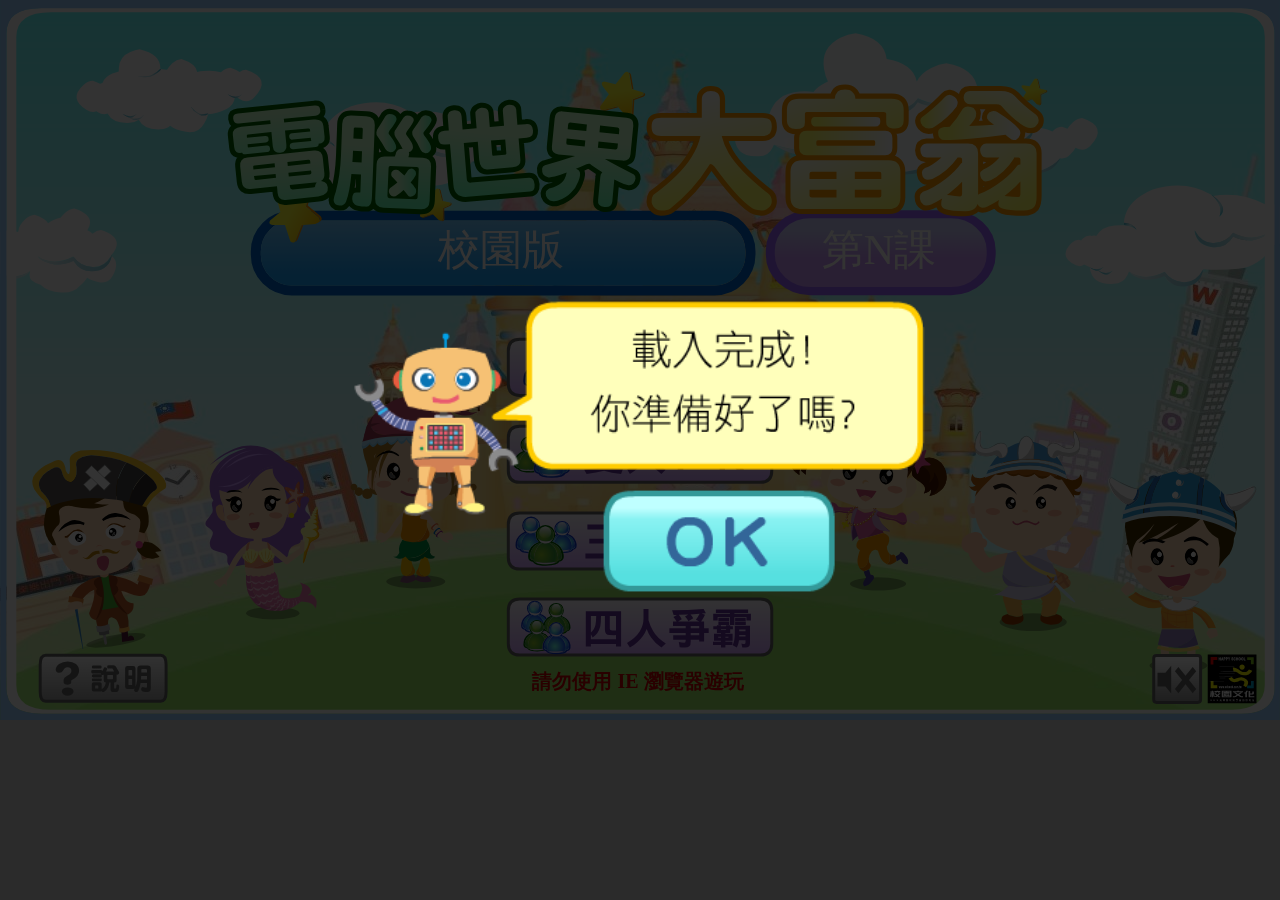
<file: index.html>
﻿<!DOCTYPE html>
<html>
<head>
<meta charset="UTF-8">
<link href="res/edulogo.ico" rel="shortcut icon">
<link href="lib/game.min.css" rel="stylesheet" type="text/css">
<title>大富翁</title>
<script src="lib/createjs.min.js"></script>
<script src="lib/game.js"></script>
<script src="lib/gameset.min.js"></script>
<script src="lib/question3.js"></script>
</head>
<body style="background-color:#D4D4D4">
<div id="parent">
    <div id="wrapper">
        <canvas id="canvas" width="1280" height="720">
            <p>您的瀏覽器可能不支援</p>
            <p>請使用以下瀏覽器與版本</p>
            <p><img src="res/demand.jpg" width="884" height="84" alt="畫布需求"></p>
        </canvas>
        <div id='preload'>
            <img src="res/preloader.gif">
        </div>
    </div>
</div>
<div class="topic" id="topic">
    <div class="robot" id="robot"></div>
    <div class="black"></div>
</div>
<script src="lib/gamemain.min.js"></script>
</body>
</html>
</file>
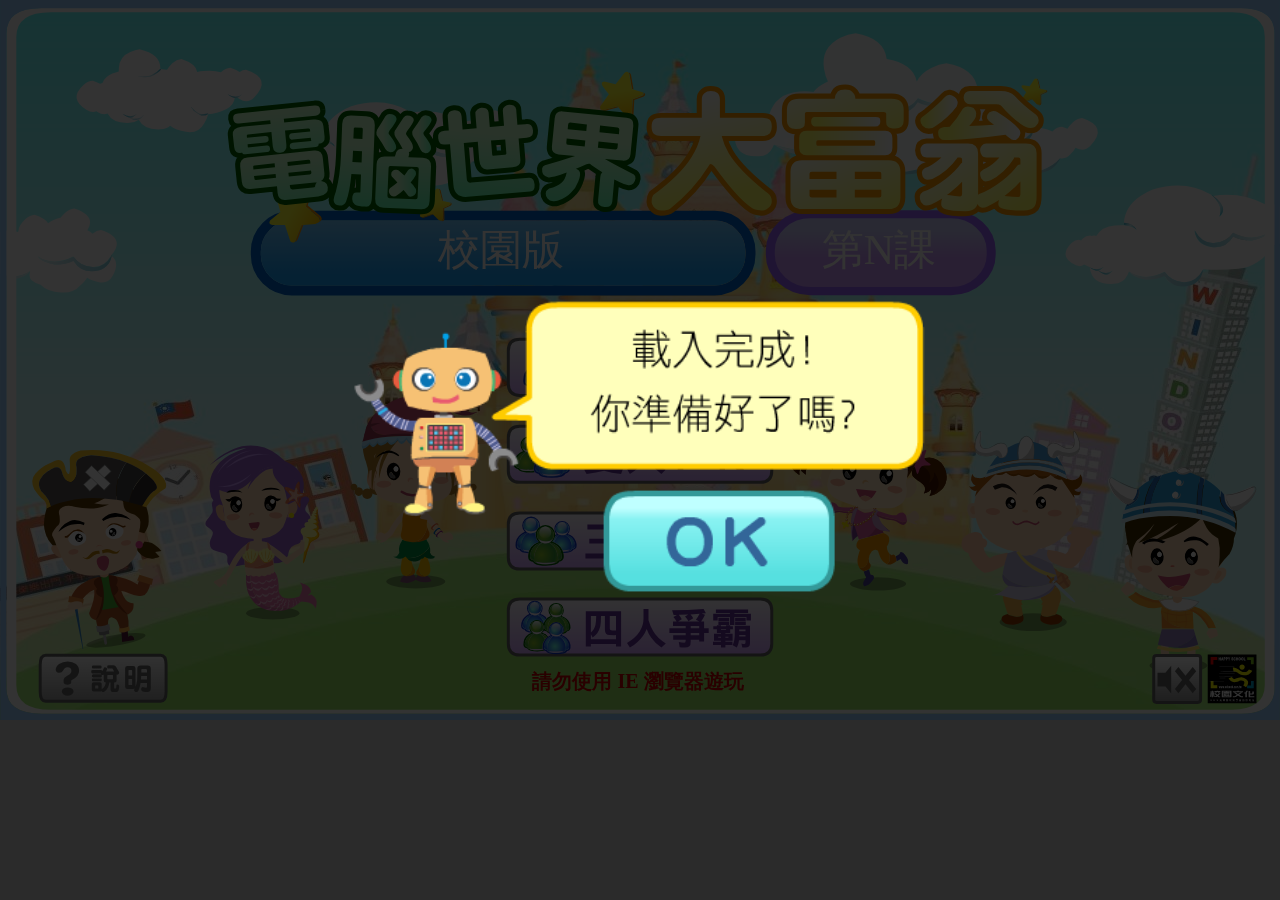
<file: class3.html>
﻿<!DOCTYPE html>
<html>
<head>
<meta charset="UTF-8">
<link href="res/edulogo.ico" rel="shortcut icon">
<link href="lib/game.min.css" rel="stylesheet" type="text/css">
<title>大富翁</title>
<script src="lib/createjs.min.js"></script>
<script src="lib/game.js"></script>
<script src="lib/gameset.min.js"></script>
<script src="lib/question3.js"></script>
</head>
<body style="background-color:#D4D4D4">
<div id="parent">
    <div id="wrapper">
        <canvas id="canvas" width="1280" height="720">
            <p>您的瀏覽器可能不支援</p>
            <p>請使用以下瀏覽器與版本</p>
            <p><img src="res/demand.jpg" width="884" height="84" alt="畫布需求"></p>
        </canvas>
        <div id='preload'>
            <img src="res/preloader.gif">
        </div>
    </div>
</div>
<div class="topic" id="topic">
    <div class="robot" id="robot"></div>
    <div class="black"></div>
</div>
<script src="lib/gamemain.min.js"></script>
</body>
</html>
</file>
<file: lib/game.min.css>
@charset "utf-8";*{margin:0;padding:0;color:#000}#parent{width:100%;text-align:center}#wrapper{width:1280px;height:720px;margin:0 auto;position:relative}#canvas{background-color:#fff;display:block;height:auto;object-fit:contain;width:100%;height:100%;text-align:center;position:relative}#preload{top:0;width:1280px;height:720px;display:block;text-align:center;position:fixed}#preload>img{top:50%;vertical-align:middle;max-height:100%;position:relative}.topic{width:100%;height:100%;top:0;left:0;cursor:pointer;position:fixed;z-index:9;display:none}.robot{top:50%;left:50%;width:420px;height:220px;display:block;position:absolute;z-index:1;background-image:url(../res/robot.png);transform:translate(-50%,-50%)}.black{top:0;width:100%;height:100%;background:rgba(0,0,0,.8);position:absolute}
</file>
